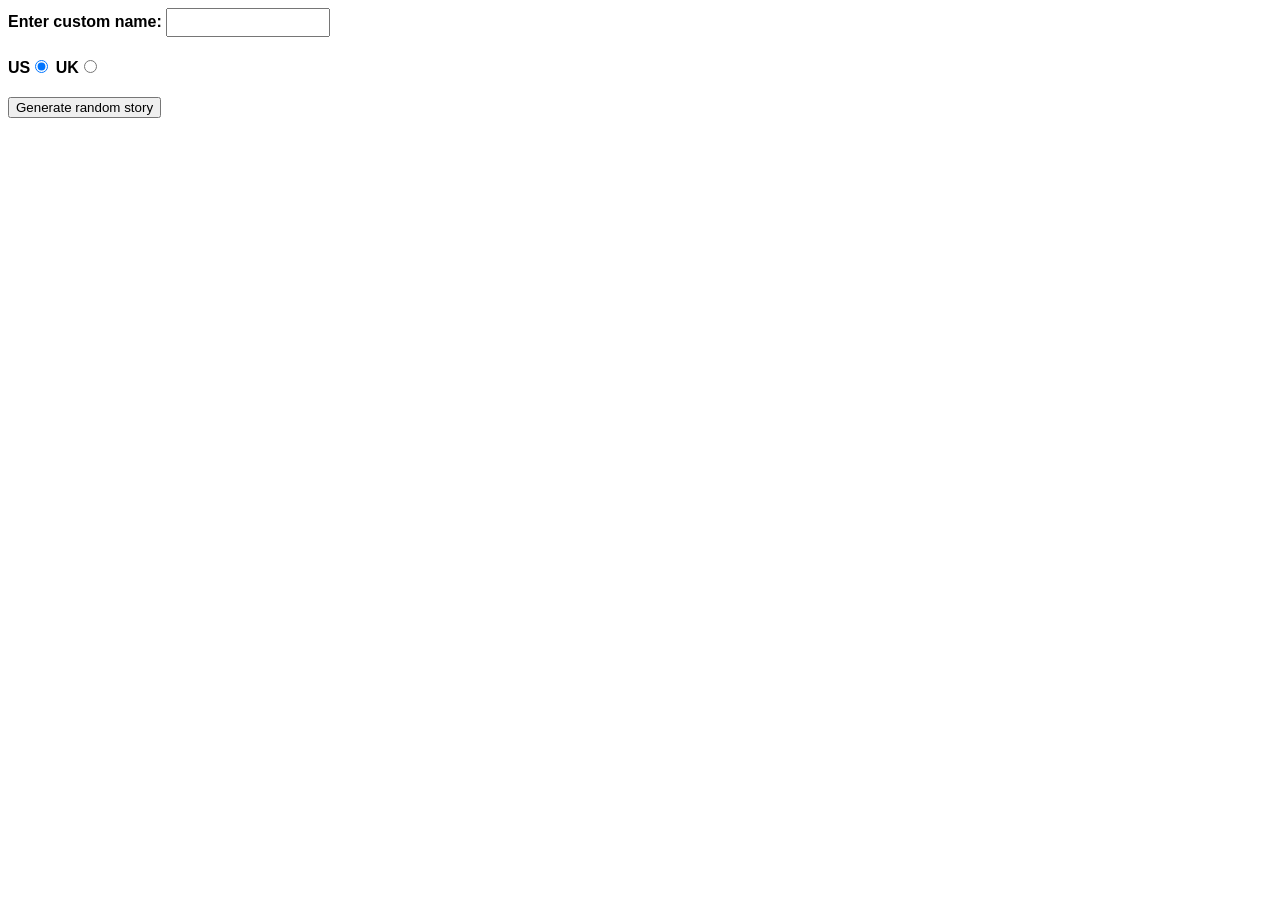
<file: javascript/introduction-to-js-1/assessment-start/index.html>
<!DOCTYPE html>
<html>

<head>
    <meta charset="utf-8">
    <meta http-equiv="X-UA-Compatible" content="IE=edge,chrome=1">
    <meta name="viewport" content="width=device-width">

    <title>Silly story generator</title>

    <style>
        body {
            font-family: helvetica, sans-serif;
            width: 350px;
        }
        
        label {
            font-weight: bold;
        }
        
        div {
            padding-bottom: 20px;
        }
        
        input[type="text"] {
            padding: 5px;
            width: 150px;
        }
        
        p {
            background: #FFC125;
            color: #5E2612;
            padding: 10px;
            visibility: hidden;
        }
    </style>
</head>

<body>
    <div>
        <label for="customname">Enter custom name:</label>
        <input id="customname" type="text" placeholder="">
    </div>
    <div>
        <label for="us">US</label><input id="us" type="radio" name="ukus" value="us" checked>
        <label for="uk">UK</label><input id="uk" type="radio" name="ukus" value="uk">
    </div>
    <div>
        <button class="randomize">Generate random story</button>
    </div>
    <!-- Thanks a lot to Willy Aguirre for his help with the code for this assessment -->
    <p class="story"></p>


    <script src="main.js"></script>
</body>

</html>
</file>
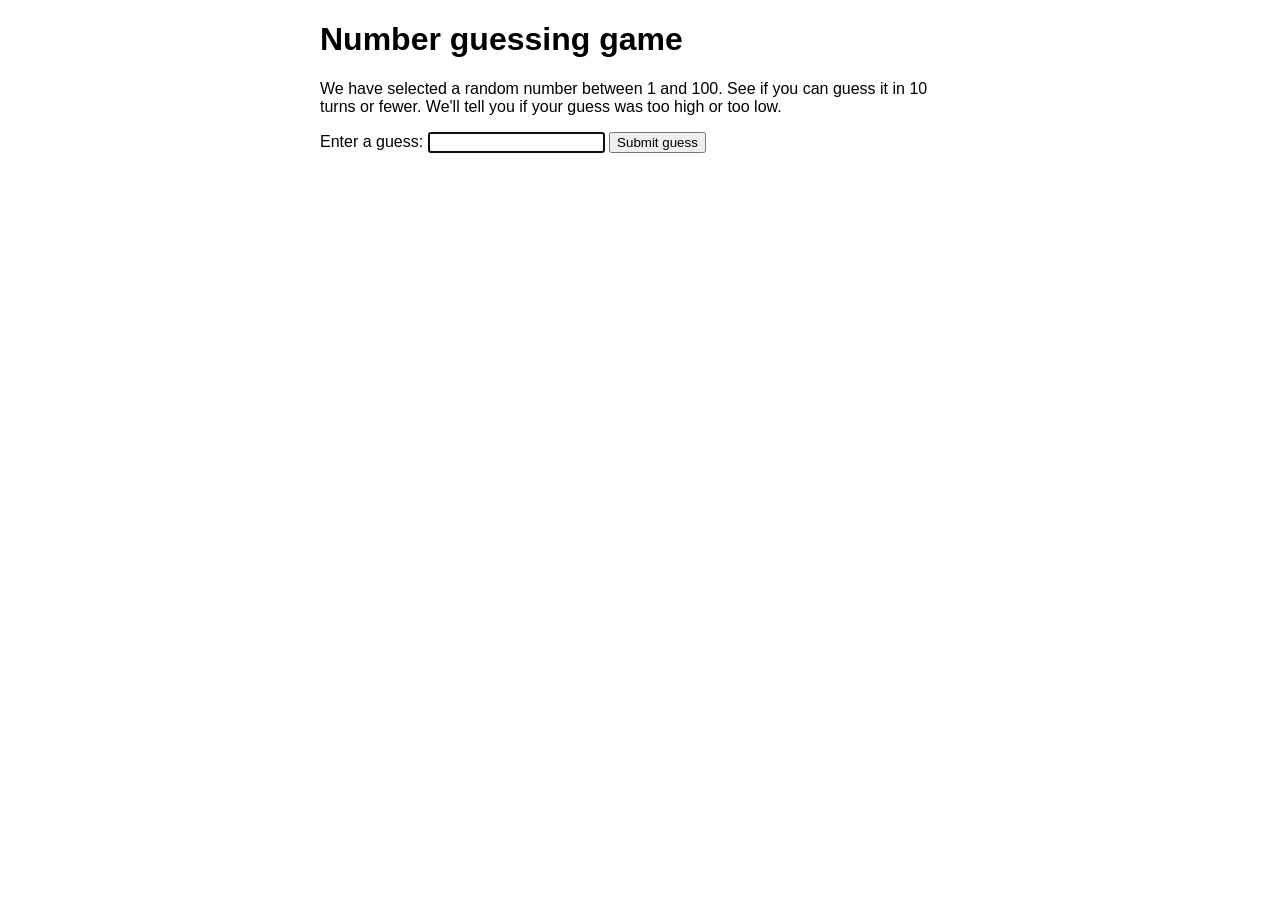
<file: javascript/introduction-to-js-1/first-splash/number-guessing-game-start.html>
<!DOCTYPE html>
<html>

<head>
    <meta charset="utf-8">

    <title>Number guessing game</title>

    <style>
        html {
            font-family: sans-serif;
        }
        
        body {
            width: 50%;
            max-width: 800px;
            min-width: 480px;
            margin: 0 auto;
        }
        
        .lastResult {
            color: white;
            padding: 3px;
        }
    </style>
</head>

<body>
    <h1>Number guessing game</h1>

    <p>We have selected a random number between 1 and 100. See if you can guess it in 10 turns or fewer. We'll tell you if your guess was too high or too low.</p>

    <div class="form">
        <label for="guessField">Enter a guess: </label><input type="text" id="guessField" class="guessField">
        <input type="submit" value="Submit guess" class="guessSubmit">
    </div>

    <div class="resultParas">
        <p class="guesses"></p>
        <p class="lastResult"></p>
        <p class="lowOrHi"></p>
    </div>

    <script>
        // Your JavaScript goes here
        let randomNumber = Math.floor(Math.random() * 100) + 1;

        const guesses = document.querySelector('.guesses');
        const lastResult = document.querySelector('.lastResult');
        const lowOrHi = document.querySelector('.lowOrHi');

        const guessSubmit = document.querySelector('.guessSubmit');
        const guessField = document.querySelector('.guessField');



        let guessCount = 1;
        let resetButton;
        guessField.focus();

        function checkGuess() {
            let userGuess = Number(guessField.value);

            if (guessCount === 1) {
                guesses.textContent = 'Previous guesses: ';
            }
            guesses.textContent += userGuess + ' ';

            if (userGuess === randomNumber) {
                lastResult.textContent = 'Congradulations! you got it right!';
                lastResult.style.backgroundColor = 'green';
                lowOrHi.textContent = '';
                setGameOver();

            } else if (guessCount === 10) {
                lastResult.textContent = '!!!GAME OVER!!!';
                lowOrHi.textContent = '';
                setGameOver();

            } else {
                lastResult.textContent = 'Wrong!';
                lastResult.style.backgroundColor = 'red';
                if (userGuess < randomNumber) {
                    lowOrHi.textContent = 'Last guess was too low!';

                } else if (userGuess > randomNumber) {
                    lowOrHi.textContent = 'Last guess was too high!';
                }
            }

            guessCount++;
            guessField.value = '';
            guessField.focus();
        }
        guessSubmit.addEventListener('click', checkGuess);


        function setGameOver() {
            guessField.disabled = true;
            guessSubmit.disabled = true;
            resetButton = document.createElement('button');
            resetButton.textContent = 'Start new game';
            document.body.appendChild(resetButton);
            resetButton.addEventListener('click', resetGame);
        }



        function resetGame() {
            guessCount = 1;
            const resetParas = document.querySelectorAll('.resultParas p');
            for (let i = 0; i < resetParas.length; i++) {
                resetParas[i].textContent = '';
            }
            resetButton.parentNode.removeChild(resetButton);

            guessField.disabled = false;
            guessSubmit.disabled = false;
            guessField.value = '';
            guessField.focus();

            lastResult.style.backgroundColor = 'white';

            randomNumber = Math.floor(Math.random() * 100) + 1;
        }
    </script>
</body>

</html>
</file>
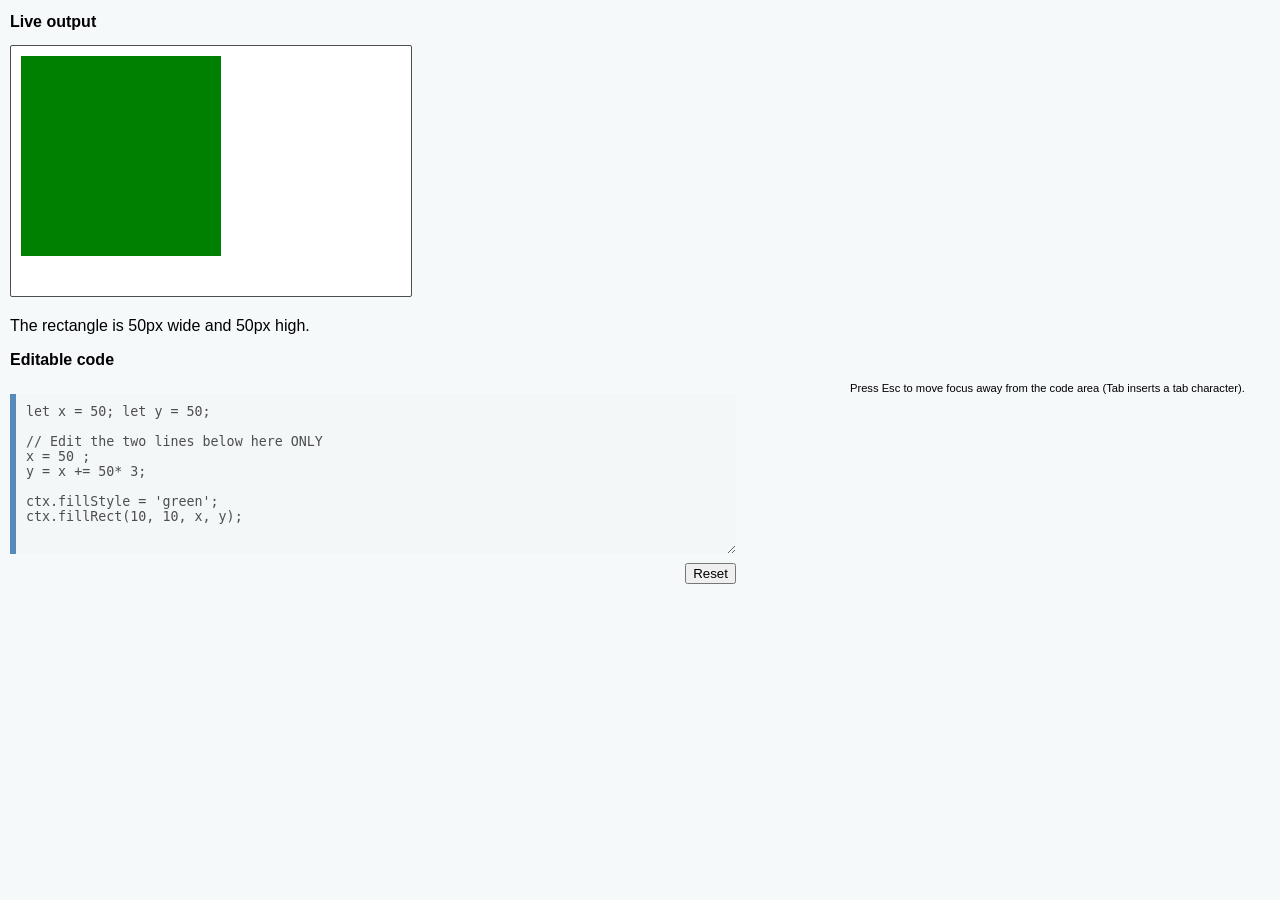
<file: javascript/introduction-to-js-1/maths/editable_canvas.html>
<!DOCTYPE html>
<html>

<head>
    <meta charset="utf-8">
    <title>Editable canvas example</title>
    <style>
        html {
            font-family: sans-serif;
        }
        
        h2 {
            font-size: 16px;
        }
        
        .a11y-label {
            margin: 0;
            text-align: right;
            font-size: 0.7rem;
            width: 98%;
        }
        
        body {
            margin: 10px;
            background: #f5f9fa;
        }
        
        textarea {
            height: 150px;
            background-color: #F4F7F8;
            border: none;
            border-left: 6px solid #558ABB;
            color: #4D4E53;
            width: 90%;
            max-width: 700px;
            padding: 10px 10px 0px;
        }
        
        .playable-buttons {
            text-align: right;
            width: 90%;
            max-width: 700px;
            padding: 5px 10px 5px 26px;
        }
        
        canvas {
            background: white;
            border: 1px solid #4D4E53;
            border-radius: 2px;
        }
    </style>
</head>

<body>
    <h2>Live output</h2>
    <canvas id="canvas" width="400" height="250" class="playable-canvas">
    </canvas>

    <p>The rectangle is 50px wide and 50px high.</p>

    <h2>Editable code</h2>
    <p class="a11y-label">Press Esc to move focus away from the code area (Tab inserts a tab character).</p>
    <textarea id="code" class="playable-code" style="height: 150px;width: 95%">
let x = 50; let y = 50;

// Edit the two lines below here ONLY
x = 50 ;
y = x += 50* 3;

ctx.fillStyle = 'green';
ctx.fillRect(10, 10, x, y);
    </textarea>

    <div class="playable-buttons">
        <input id="reset" type="button" value="Reset" />
    </div>
</body>

<script>
    const canvas = document.getElementById('canvas');
    const para = document.querySelector('p');
    const ctx = canvas.getContext('2d');
    const textarea = document.getElementById('code');
    const reset = document.getElementById('reset');
    const edit = document.getElementById('edit');
    let code = textarea.value;

    function drawCanvas() {
        ctx.clearRect(0, 0, canvas.width, canvas.height);
        eval(textarea.value);
        para.textContent = 'The rectangle is ' + x + 'px wide and ' + y + 'px high.';
    }

    reset.addEventListener('click', function() {
        textarea.value = code;
        drawCanvas();
    });

    textarea.addEventListener('input', drawCanvas);
    window.addEventListener('load', drawCanvas);

    // stop tab key tabbing out of textarea and
    // make it write a tab at the caret position instead

    textarea.onkeydown = function(e) {
        if (e.keyCode === 9) {
            e.preventDefault();
            insertAtCaret('\t');
        }

        if (e.keyCode === 27) {
            textarea.blur();
        }
    };

    function insertAtCaret(text) {
        const scrollPos = textarea.scrollTop;
        const caretPos = textarea.selectionStart;
        const front = (textarea.value).substring(0, caretPos);
        const back = (textarea.value).substring(textarea.selectionEnd, textarea.value.length);

        textarea.value = front + text + back;
        caretPos = caretPos + text.length;
        textarea.selectionStart = caretPos;
        textarea.selectionEnd = caretPos;
        textarea.focus();
        textarea.scrollTop = scrollPos;
    }
</script>

</html>
</file>
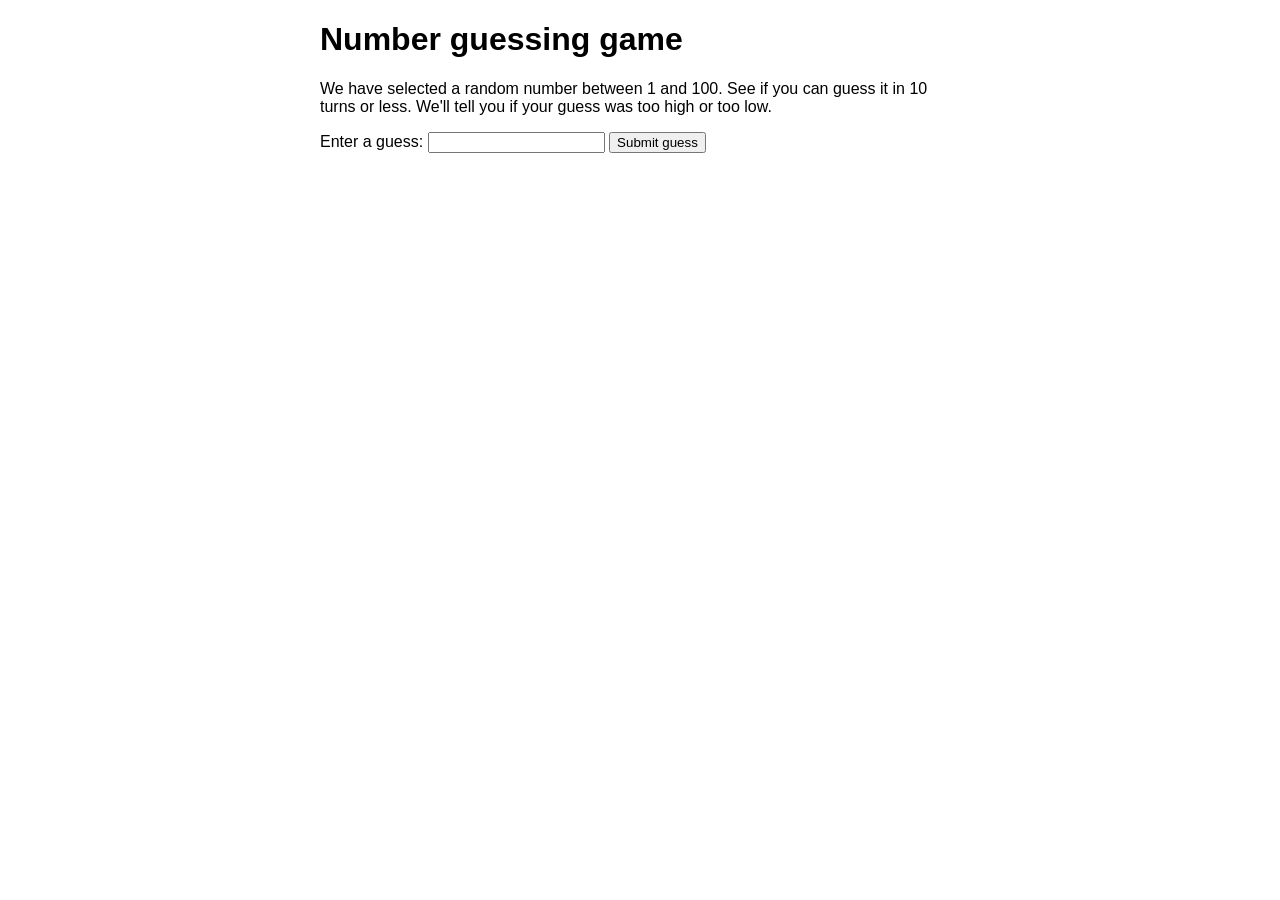
<file: javascript/introduction-to-js-1/troubleshooting/number-game-errors.html>
<!DOCTYPE html>
<html>

<head>
    <meta charset="utf-8">

    <title>Number guessing game</title>

    <style>
        html {
            font-family: sans-serif;
        }
        
        body {
            width: 50%;
            max-width: 800px;
            min-width: 480px;
            margin: 0 auto;
        }
        
        .lastResult {
            color: white;
            padding: 3px;
        }
    </style>
</head>

<body>
    <h1>Number guessing game</h1>

    <p>We have selected a random number between 1 and 100. See if you can guess it in 10 turns or less. We'll tell you if your guess was too high or too low.</p>

    <div class="form">
        <label for="guessField">Enter a guess: </label><input type="text" id="guessField" class="guessField">
        <input type="submit" value="Submit guess" class="guessSubmit">
    </div>

    <div class="resultParas">
        <p class="guesses"></p>
        <p class="lastResult"></p>
        <p class="lowOrHi"></p>
    </div>

</body>

<script>
    let randomNumber = Math.floor(Math.random() * 100) + 1;

    const guesses = document.querySelector('.guesses');
    const lastResult = document.querySelector('.lastResult');
    const lowOrHi = document.querySelector('.lowOrHi');

    const guessSubmit = document.querySelector('.guessSubmit');
    const guessField = document.querySelector('.guessField');

    let guessCount = 1;
    let resetButton;

    function checkGuess() {

        let userGuess = Number(guessField.value);
        if (guessCount === 1) {
            guesses.textContent = 'Previous guesses: ';
        }
        guesses.textContent += userGuess + ' ';

        if (userGuess === randomNumber) {
            lastResult.textContent = 'Congratulations! You got it right!';
            lastResult.style.backgroundColor = 'green';
            lowOrHi.textContent = '';
            setGameOver();
        } else if (guessCount === 10) {
            lastResult.textContent = '!!!GAME OVER!!!';
            setGameOver();
        } else {
            lastResult.textContent = 'Wrong!';
            lastResult.style.backgroundColor = 'red';
            if (userGuess < randomNumber) {
                lowOrHi.textContent = 'Last guess was too low!';
            } else if (userGuess > randomNumber) {
                lowOrHi.textContent = 'Last guess was too high!';
            }
        }

        guessCount++;
        guessField.value = '';
        guessField.focus();
    }
    guessSubmit.addEventListener('click', checkGuess);

    function setGameOver() {
        guessField.disabled = true;
        guessSubmit.disabled = true;
        resetButton = document.createElement('button');
        resetButton.textContent = 'Start new game';
        document.body.appendChild(resetButton);
        resetButton.addEventListener('click', resetGame);
    }

    function resetGame() {
        guessCount = 1;

        const resetParas = document.querySelectorAll('.resultParas p');
        for (let i = 0; i < resetParas.length; i++) {
            resetParas[i].textContent = '';
        }
        resetButton.parentNode.removeChild(resetButton);

        guessField.disabled = false;
        guessSubmit.disabled = false;
        guessField.value = '';
        guessField.focus();

        lastResult.style.backgroundColor = 'white';

        randomNumber = Math.floor(Math.random() * 100) + 1;

    }
</script>

</html>
</file>
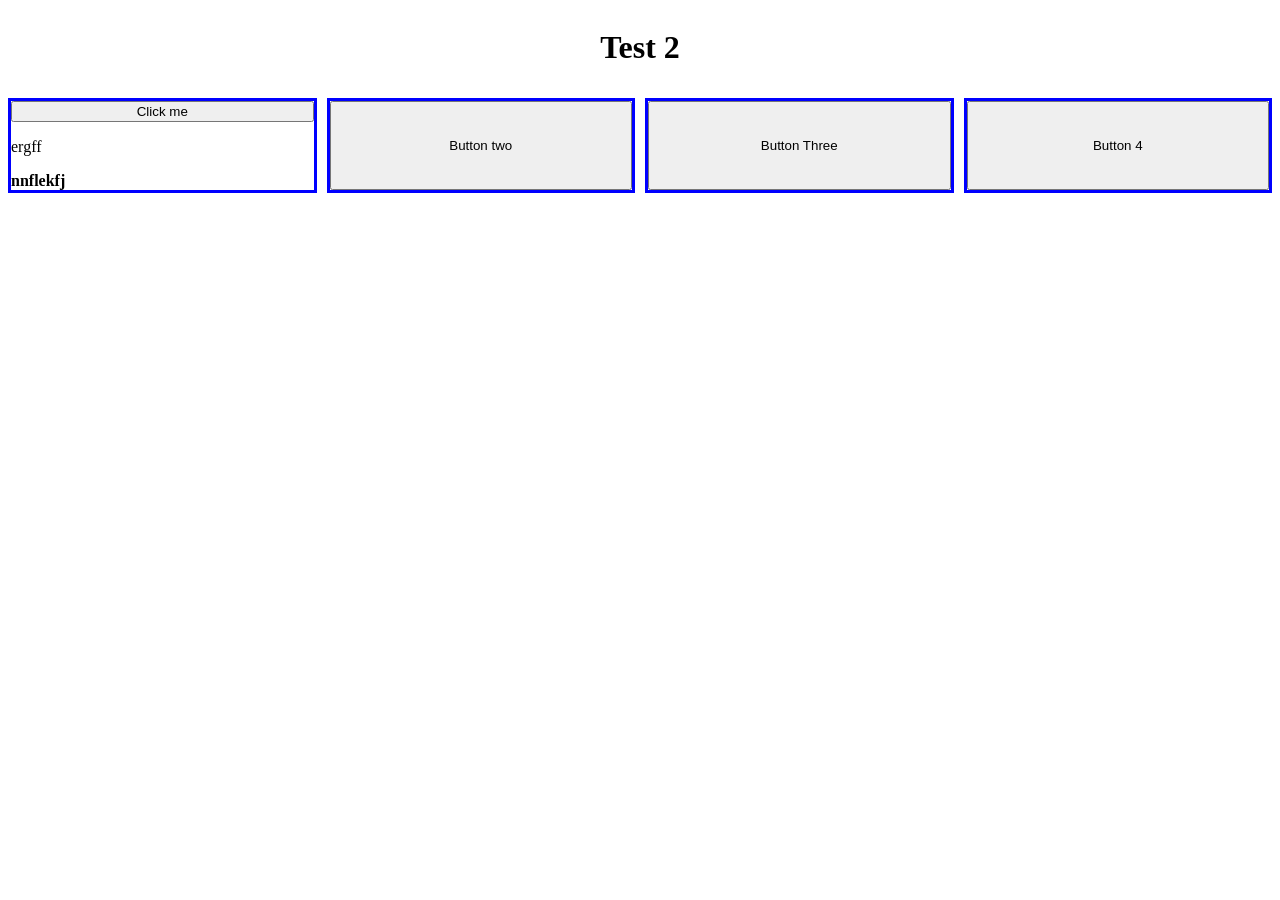
<file: javascript/introduction-to-js-1/what-is-js/apply-javascript.html>
<!DOCTYPE html>
<html lang="en-US">

<head>
    <meta charset="utf-8">
    <title>Apply JavaScript example</title>
    <script src="script.js" defer>
    </script>
    <link rel="stylesheet" href="apply-javascript-styles.css">
</head>

<body>
    <div id="body">
        <h1>Test 2</h1>
        <div><button>Click me</button>
            <p>ergff</p>
            <strong>nnflekfj</strong></div>
        <div><button>Button two</button></div>
        <div><button>Button Three</button></div>
        <div><button>Button 4</button></div>
    </div>
</body>

</html>
</file>
<file: javascript/introduction-to-js-1/what-is-js/apply-javascript-styles.css>
#body {
    display: grid;
    grid-template-columns: 1fr 1fr 1fr 1fr;
    grid-gap: 10px;
    justify-items: stretch;
}

div div {
    display: grid;
    grid-template-rows: auto;
    border: solid blue;
}

h1 {
    grid-column: 1/5;
    justify-self: center;
}
</file>
